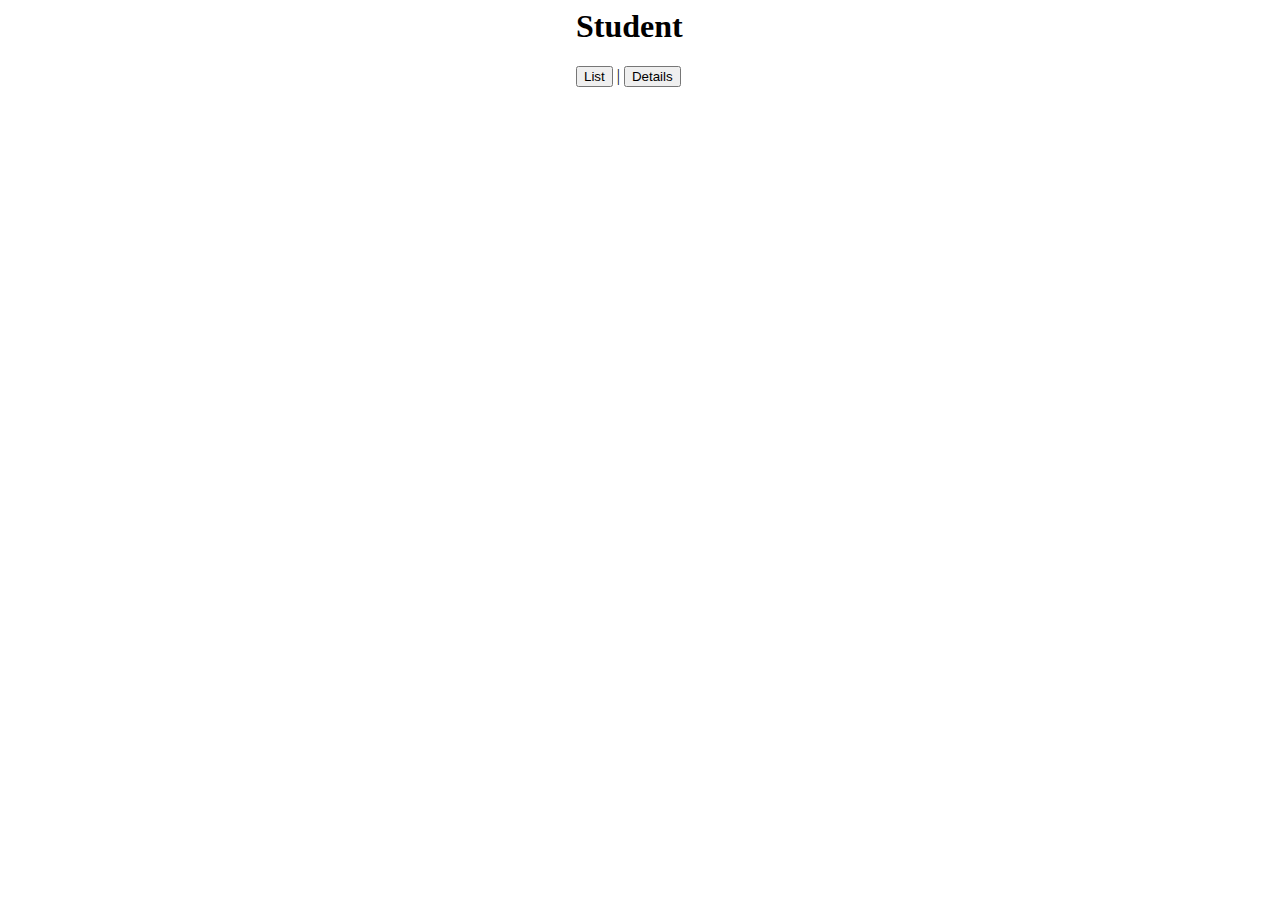
<file: src/app/app.component.html>
<link rel="stylesheet" href="app.component.css" type="text/css" />
<body class="main">
<h1>Student</h1>
<button class="button" (click)="buttonclicked(1)"> List </button> | <button class="button1" (click)="buttonclicked(2)"> Details</button>

<app-student-list *ngIf="pageNo == 1"></app-student-list>
<app-student-details *ngIf="pageNo == 2"></app-student-details>
<style>
    
</style>

</body>
</file>
<file: src/app/app.component.css>
.main{
align-items: center;

margin-left: 45%;
}
</file>
